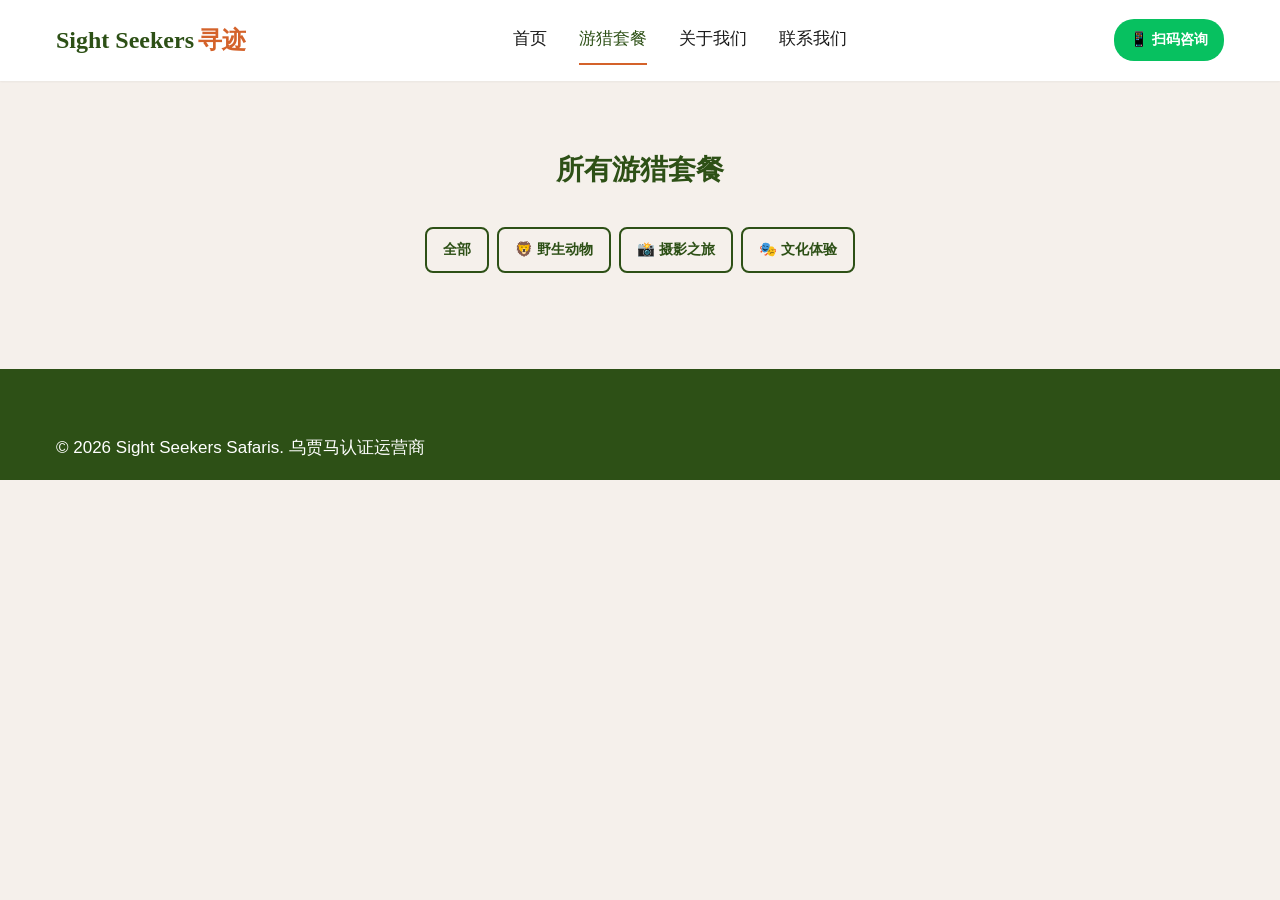
<file: packages.html>
<!DOCTYPE html>
<html lang="zh-CN">
<head>
  <meta charset="UTF-8" />
  <meta name="viewport" content="width=device-width, initial-scale=1.0" />
  <meta name="keywords" content="肯尼亚游猎套餐,马赛马拉,安博塞利,桑布鲁,价格" />
  <meta name="description" content="浏览所有肯尼亚游猎套餐。支持微信支付，中文服务，乌贾马认证。" />
  <title>游猎套餐 | 寻迹游猎</title>
  <link rel="stylesheet" href="/css/main.css" />
  <link rel="stylesheet" href="/css/china.css" />
</head>
<body class="font-chinese bg-neutral-light text-neutral-dark">

  <!-- Reuse header from index.html (simplified for brevity) -->
  <header class="site-header">
    <div class="container header-inner">
      <a href="/" class="logo"><span class="logo-text">Sight Seekers<span class="logo-cn">寻迹</span></span></a>
      <nav class="main-nav">
        <a href="/">首页</a>
        <a href="/packages.html" class="active">游猎套餐</a>
        <a href="/about.html">关于我们</a>
        <a href="/contact.html">联系我们</a>
      </nav>
      <button class="wechat-cta" id="wechatBtn">📱 扫码咨询</button>
    </div>
  </header>

  <main class="container section">
    <h1 class="section-title">所有游猎套餐</h1>
    
    <!-- Filter Tabs -->
    <div class="filters" style="display:flex;gap:0.5rem;flex-wrap:wrap;justify-content:center;margin-bottom:2rem;">
      <button class="btn btn-sm btn-outline active" data-filter="all">全部</button>
      <button class="btn btn-sm btn-outline" data-filter="wildlife">🦁 野生动物</button>
      <button class="btn btn-sm btn-outline" data-filter="photography">📸 摄影之旅</button>
      <button class="btn btn-sm btn-outline" data-filter="cultural">🎭 文化体验</button>
    </div>
    
    <!-- Packages Grid (same cards as index.html) -->
    <div class="packages-grid" id="packagesGrid">
      <!-- Package cards would be duplicated here or loaded via JS -->
      <!-- For static site, duplicate the card HTML from index.html -->
    </div>
  </main>

  <!-- Reuse footer from index.html -->
  <footer class="site-footer">
    <div class="container">
      <p>&copy; 2026 Sight Seekers Safaris. 乌贾马认证运营商</p>
    </div>
  </footer>

  <script src="/js/i18n.js"></script>
  <script src="/js/currency.js"></script>
  <script src="/js/wechat.js"></script>
  <script src="/js/app.js"></script>
  
  <script>
    // Simple filter functionality
    document.querySelectorAll('.filters button').forEach(btn => {
      btn.addEventListener('click', () => {
        document.querySelectorAll('.filters button').forEach(b => b.classList.remove('active'));
        btn.classList.add('active');
        const filter = btn.dataset.filter;
        // In production, filter the grid items
        console.log('Filter:', filter);
      });
    });
  </script>
</body>
</html>
</file>
<file: css/main.css>
/* ===== CSS Variables ===== */
:root {
  /* Colors - Ujamaa Palette */
  --color-primary: #2D5016;
  --color-secondary: #D4622A;
  --color-accent: #C9A227;
  --color-neutral-dark: #1A1A1A;
  --color-neutral-light: #F5F0EB;
  --color-success: #16A34A;
  --color-error: #DC2626;
  
  /* Typography - Chinese Optimized */
  --font-chinese: "PingFang SC", "Microsoft YaHei", "Noto Sans SC", system-ui, sans-serif;
  --font-english: "Inter", "Source Sans Pro", system-ui, sans-serif;
  --font-heading: "Noto Serif SC", "ZCOOL XiaoWei", serif;
  
  --font-size-base: 16px;
  --font-size-base-chinese: 17px;
  --line-height-chinese: 1.8;
  
  /* Spacing */
  --container-max: 1200px;
  --spacing-sm: 0.5rem;
  --spacing-md: 1rem;
  --spacing-lg: 2rem;
  --spacing-xl: 4rem;
  
  /* Shadows & Borders */
  --shadow-sm: 0 1px 2px rgba(0,0,0,0.05);
  --shadow-md: 0 4px 6px -1px rgba(0,0,0,0.1);
  --shadow-lg: 0 10px 15px -3px rgba(0,0,0,0.1);
  --border-radius: 8px;
  
  /* Transitions */
  --transition-fast: 150ms ease;
  --transition-normal: 300ms ease;
}

/* ===== Base Reset ===== */
*, *::before, *::after { box-sizing: border-box; margin: 0; padding: 0; }
html { scroll-behavior: smooth; }
body {
  font-family: var(--font-chinese);
  font-size: var(--font-size-base-chinese);
  line-height: var(--line-height-chinese);
  color: var(--color-neutral-dark);
  background: var(--color-neutral-light);
  -webkit-font-smoothing: antialiased;
  text-rendering: optimizeLegibility;
}
img { max-width: 100%; height: auto; display: block; }
a { color: inherit; text-decoration: none; }
button { font: inherit; cursor: pointer; border: none; background: none; }

/* ===== Utilities ===== */
.container {
  width: 100%;
  max-width: var(--container-max);
  margin: 0 auto;
  padding: 0 var(--spacing-md);
}
.section { padding: var(--spacing-xl) 0; }
.section-title {
  font-family: var(--font-heading);
  font-size: 1.75rem;
  font-weight: 700;
  color: var(--color-primary);
  margin-bottom: var(--spacing-lg);
  text-align: center;
}
.btn {
  display: inline-flex;
  align-items: center;
  justify-content: center;
  padding: 0.75rem 1.5rem;
  border-radius: var(--border-radius);
  font-weight: 600;
  cursor: pointer;
  transition: all var(--transition-fast);
  border: 2px solid transparent;
  min-height: 48px;
}
.btn-primary {
  background: var(--color-primary);
  color: white;
}
.btn-primary:hover {
  background: #234012;
  transform: translateY(-1px);
  box-shadow: var(--shadow-md);
}
.btn-outline {
  background: transparent;
  border-color: var(--color-primary);
  color: var(--color-primary);
}
.btn-outline:hover {
  background: var(--color-primary);
  color: white;
}
.btn-sm { padding: 0.5rem 1rem; min-height: 40px; font-size: 0.9rem; }

/* ===== Header ===== */
.site-header {
  position: sticky;
  top: 0;
  z-index: 100;
  background: white;
  box-shadow: var(--shadow-sm);
  padding: var(--spacing-md) 0;
}
.header-inner {
  display: flex;
  align-items: center;
  justify-content: space-between;
  gap: var(--spacing-md);
}
.logo-text {
  font-family: var(--font-heading);
  font-size: 1.5rem;
  font-weight: 700;
  color: var(--color-primary);
}
.logo-cn {
  font-family: var(--font-chinese);
  margin-left: 0.25rem;
  color: var(--color-secondary);
}
.logo-white { color: white; }
.logo-white .logo-cn { color: var(--color-accent); }

.menu-toggle {
  display: block;
  width: 40px;
  height: 40px;
  position: relative;
}
.hamburger, .hamburger::before, .hamburger::after {
  content: '';
  position: absolute;
  width: 24px;
  height: 2px;
  background: var(--color-neutral-dark);
  left: 8px;
  transition: var(--transition-fast);
}
.hamburger { top: 19px; }
.hamburger::before { top: -8px; }
.hamburger::after { top: 8px; }

.main-nav {
  display: none;
  gap: var(--spacing-lg);
}
.main-nav a {
  color: var(--color-neutral-dark);
  font-weight: 500;
  padding: var(--spacing-sm) 0;
  border-bottom: 2px solid transparent;
  transition: border-color var(--transition-fast);
}
.main-nav a:hover, .main-nav a.active {
  border-color: var(--color-secondary);
  color: var(--color-primary);
}

.wechat-cta {
  display: flex;
  align-items: center;
  gap: 0.5rem;
  padding: 0.5rem 1rem;
  background: #07C160;
  color: white;
  border-radius: 20px;
  font-weight: 600;
  font-size: 0.9rem;
  transition: transform var(--transition-fast);
}
.wechat-cta:hover { transform: translateY(-1px); }
.wechat-icon { width: 18px; height: 18px; }

/* ===== Language Switcher ===== */
.lang-switcher {
  position: fixed;
  top: var(--spacing-md);
  right: var(--spacing-md);
  z-index: 200;
}
.lang-btn {
  display: flex;
  align-items: center;
  gap: 0.25rem;
  padding: 0.5rem 0.75rem;
  background: white;
  border: 1px solid #ddd;
  border-radius: 20px;
  font-size: 0.875rem;
  box-shadow: var(--shadow-sm);
}
.lang-dropdown {
  position: absolute;
  top: 100%;
  right: 0;
  margin-top: 0.5rem;
  background: white;
  border-radius: var(--border-radius);
  box-shadow: var(--shadow-lg);
  min-width: 160px;
  display: none;
  flex-direction: column;
  overflow: hidden;
}
.lang-switcher:hover .lang-dropdown,
.lang-btn[aria-expanded="true"] + .lang-dropdown {
  display: flex;
}
.lang-dropdown a {
  display: flex;
  align-items: center;
  gap: 0.5rem;
  padding: 0.75rem 1rem;
  color: var(--color-neutral-dark);
  transition: background var(--transition-fast);
}
.lang-dropdown a:hover,
.lang-dropdown a.active {
  background: var(--color-neutral-light);
  color: var(--color-primary);
  font-weight: 600;
}
.flag { font-size: 1.1em; }
.arrow { font-size: 0.7em; transition: transform var(--transition-fast); }
.lang-btn[aria-expanded="true"] .arrow { transform: rotate(180deg); }

/* ===== Hero ===== */
.hero {
  position: relative;
  min-height: 85vh;
  display: flex;
  align-items: center;
  justify-content: center;
  text-align: center;
  color: white;
  background-size: cover;
  background-position: center;
  padding: var(--spacing-xl) 0;
}
.hero-content {
  max-width: 700px;
  padding: var(--spacing-lg);
  background: rgba(0,0,0,0.3);
  border-radius: var(--border-radius);
}
.hero-title {
  font-family: var(--font-heading);
  font-size: 2.5rem;
  font-weight: 700;
  margin-bottom: var(--spacing-md);
  line-height: 1.3;
}
.hero-subtitle {
  font-size: 1.125rem;
  margin-bottom: var(--spacing-lg);
  opacity: 0.95;
}
.trust-bar {
  display: flex;
  flex-wrap: wrap;
  justify-content: center;
  gap: var(--spacing-md);
  margin-bottom: var(--spacing-lg);
  font-size: 0.9rem;
}
.trust-bar span {
  display: flex;
  align-items: center;
  gap: 0.25rem;
}
.hero-ctas {
  display: flex;
  gap: var(--spacing-md);
  justify-content: center;
  flex-wrap: wrap;
}

/* ===== China Features ===== */
.features-grid {
  display: grid;
  grid-template-columns: repeat(2, 1fr);
  gap: var(--spacing-md);
}
.feature-card {
  background: white;
  padding: var(--spacing-lg);
  border-radius: var(--border-radius);
  text-align: center;
  box-shadow: var(--shadow-sm);
  transition: transform var(--transition-fast), box-shadow var(--transition-fast);
}
.feature-card:hover {
  transform: translateY(-2px);
  box-shadow: var(--shadow-md);
}
.feature-icon { font-size: 2rem; margin-bottom: var(--spacing-sm); }
.feature-card h3 {
  font-size: 1.1rem;
  margin-bottom: var(--spacing-sm);
  color: var(--color-primary);
}
.feature-card p { font-size: 0.9rem; color: #666; }

/* ===== Packages ===== */
.packages-grid {
  display: grid;
  grid-template-columns: repeat(auto-fill, minmax(280px, 1fr));
  gap: var(--spacing-lg);
}
.package-card {
  background: white;
  border-radius: var(--border-radius);
  overflow: hidden;
  box-shadow: var(--shadow-sm);
  transition: transform var(--transition-fast), box-shadow var(--transition-fast);
}
.package-card:hover {
  transform: translateY(-4px);
  box-shadow: var(--shadow-lg);
}
.package-card.featured {
  border: 2px solid var(--color-accent);
}
.package-image {
  position: relative;
  aspect-ratio: 16/9;
  overflow: hidden;
}
.package-image img {
  width: 100%;
  height: 100%;
  object-fit: cover;
  transition: transform var(--transition-normal);
}
.package-card:hover .package-image img { transform: scale(1.05); }
.badge {
  position: absolute;
  top: var(--spacing-sm);
  padding: 0.25rem 0.5rem;
  border-radius: 4px;
  font-size: 0.75rem;
  font-weight: 600;
  color: white;
}
.featured-badge { left: var(--spacing-sm); background: var(--color-accent); }
.wildlife-badge { right: var(--spacing-sm); background: var(--color-primary); }
.photography-badge { right: var(--spacing-sm); background: var(--color-secondary); }
.cultural-badge { right: var(--spacing-sm); background: #7C3AED; }
.package-content { padding: var(--spacing-md); }
.package-title {
  font-size: 1.25rem;
  font-weight: 700;
  margin-bottom: 0.25rem;
  color: var(--color-neutral-dark);
}
.package-subtitle { font-size: 0.9rem; color: #666; margin-bottom: var(--spacing-sm); }
.package-meta {
  display: flex;
  gap: var(--spacing-md);
  font-size: 0.875rem;
  color: #555;
  margin-bottom: var(--spacing-sm);
}
.package-price { margin: var(--spacing-sm) 0; }
.price-cny {
  display: block;
  font-size: 1.5rem;
  font-weight: 700;
  color: var(--color-primary);
}
.price-usd { display: block; font-size: 0.9rem; color: #666; }
.rate-note { display: block; font-size: 0.75rem; color: #999; margin-top: 0.25rem; }
.ujamaa-badge {
  display: inline-flex;
  align-items: center;
  gap: 0.25rem;
  padding: 0.25rem 0.5rem;
  background: #FEF3C7;
  color: #92400E;
  border-radius: 4px;
  font-size: 0.8rem;
  margin: var(--spacing-sm) 0;
}
.package-actions {
  display: flex;
  gap: var(--spacing-sm);
  margin-top: var(--spacing-md);
}

/* ===== Ujamaa Section ===== */
.ujamaa-grid {
  display: grid;
  grid-template-columns: 1fr;
  gap: var(--spacing-xl);
  align-items: center;
}
.ujamaa-subtitle {
  font-size: 1.1rem;
  color: #555;
  margin-bottom: var(--spacing-lg);
  text-align: center;
}
.impact-dashboard {
  display: grid;
  grid-template-columns: repeat(2, 1fr);
  gap: var(--spacing-md);
  margin: var(--spacing-lg) 0;
}
.impact-item {
  text-align: center;
  padding: var(--spacing-md);
  background: white;
  border-radius: var(--border-radius);
  box-shadow: var(--shadow-sm);
}
.impact-number {
  display: block;
  font-size: 1.75rem;
  font-weight: 700;
  color: var(--color-secondary);
  margin-bottom: 0.25rem;
}
.impact-label { font-size: 0.875rem; color: #666; }
.ujamaa-visual {
  position: relative;
  border-radius: var(--border-radius);
  overflow: hidden;
  box-shadow: var(--shadow-lg);
}
.ujamaa-visual img { width: 100%; height: auto; display: block; }
.ujamaa-overlay {
  position: absolute;
  bottom: 0;
  left: 0;
  right: 0;
  padding: var(--spacing-md);
  background: linear-gradient(transparent, rgba(0,0,0,0.8));
  color: white;
  font-weight: 500;
}

/* ===== WeChat Modal ===== */
.modal {
  position: fixed;
  inset: 0;
  background: rgba(0,0,0,0.6);
  display: flex;
  align-items: center;
  justify-content: center;
  z-index: 1000;
  opacity: 0;
  visibility: hidden;
  transition: all var(--transition-normal);
}
.modal[aria-hidden="false"] { opacity: 1; visibility: visible; }
.modal-content {
  background: white;
  padding: var(--spacing-lg);
  border-radius: var(--border-radius);
  max-width: 400px;
  width: 90%;
  text-align: center;
  position: relative;
}
.modal-close {
  position: absolute;
  top: var(--spacing-sm);
  right: var(--spacing-sm);
  font-size: 1.5rem;
  color: #666;
}
.modal-instructions {
  margin: var(--spacing-lg) 0;
  text-align: left;
  line-height: 1.6;
}
.qr-container { margin: var(--spacing-md) 0; }
.qr-code {
  width: 200px;
  height: 200px;
  border: 4px solid var(--color-primary);
  border-radius: var(--border-radius);
}
.wechat-id {
  display: flex;
  align-items: center;
  justify-content: center;
  gap: var(--spacing-sm);
  margin-top: var(--spacing-md);
  font-size: 0.9rem;
}
.copy-btn {
  background: var(--color-primary);
  color: white;
  padding: 0.25rem 0.5rem;
  border-radius: 4px;
  font-size: 0.8rem;
}

/* ===== Footer ===== */
.site-footer {
  background: var(--color-primary);
  color: white;
  padding: var(--spacing-xl) 0 var(--spacing-md);
}
.footer-grid {
  display: grid;
  grid-template-columns: repeat(auto-fit, minmax(200px, 1fr));
  gap: var(--spacing-lg);
  margin-bottom: var(--spacing-lg);
}
.footer-brand p { font-size: 0.9rem; opacity: 0.9; margin-bottom: var(--spacing-md); }
.payment-methods { display: flex; flex-wrap: wrap; gap: var(--spacing-sm); }
.payment-badge {
  background: rgba(255,255,255,0.15);
  padding: 0.25rem 0.5rem;
  border-radius: 4px;
  font-size: 0.8rem;
}
.footer-links h4, .footer-contact h4 {
  font-size: 1.1rem;
  margin-bottom: var(--spacing-md);
}
.footer-links ul { list-style: none; }
.footer-links li { margin-bottom: var(--spacing-sm); }
.footer-links a { color: white; opacity: 0.9; transition: opacity var(--transition-fast); }
.footer-links a:hover { opacity: 1; }
.footer-contact p { font-size: 0.9rem; margin-bottom: var(--spacing-sm); opacity: 0.9; }
.footer-bottom {
  text-align: center;
  padding-top: var(--spacing-md);
  border-top: 1px solid rgba(255,255,255,0.2);
  font-size: 0.85rem;
  opacity: 0.8;
}
.footer-bottom a { color: white; }

/* ===== Responsive ===== */
@media (min-width: 640px) {
  .features-grid { grid-template-columns: repeat(3, 1fr); }
  .impact-dashboard { grid-template-columns: repeat(4, 1fr); }
}

@media (min-width: 1024px) {
  .menu-toggle { display: none; }
  .main-nav { display: flex; }
  .hero-title { font-size: 3.5rem; }
  .hero-subtitle { font-size: 1.25rem; }
  .features-grid { grid-template-columns: repeat(6, 1fr); }
  .ujamaa-grid { grid-template-columns: 1fr 1fr; }
  .package-actions { flex-direction: row; }
}

@media (max-width: 639px) {
  .btn { min-height: 52px; }
  .package-actions { flex-direction: column; }
  .package-actions .btn { width: 100%; }
}
</file>
<file: css/china.css>
/* ===== CJK Typography & Readability ===== */
.font-chinese {
  font-family: "PingFang SC", "Microsoft YaHei", "Noto Sans SC", "Heiti SC", sans-serif;
}

/* Chinese requires +15% font size & 1.8 line-height for CJK clarity */
html[lang="zh-CN"] body,
html[lang="zh-CN"] p,
html[lang="zh-CN"] li,
html[lang="zh-CN"] .hero-subtitle {
  font-size: 17px;
  line-height: 1.8;
  text-rendering: optimizeLegibility;
}

/* ===== Mobile Sticky WeChat CTA ===== */
.wechat-float {
  position: fixed;
  bottom: 20px;
  right: 20px;
  z-index: 90;
  background: #07C160;
  color: white;
  padding: 12px 16px;
  border-radius: 28px;
  display: flex;
  align-items: center;
  gap: 8px;
  box-shadow: 0 6px 16px rgba(7, 193, 96, 0.4);
  font-weight: 600;
  font-size: 15px;
  transition: transform 0.2s ease;
}
.wechat-float:hover { transform: translateY(-2px); }
.wechat-float svg { width: 20px; height: 20px; }

@media (min-width: 1024px) {
  .wechat-float { display: none; } /* Use header CTA on desktop */
}

/* ===== Promotional Accents (Red/Gold for China) ===== */
.promo-badge {
  background: linear-gradient(135deg, #C9A227 0%, #D4622A 100%);
  color: white;
  padding: 4px 12px;
  border-radius: 20px;
  font-weight: 700;
  font-size: 13px;
  display: inline-flex;
  align-items: center;
  gap: 4px;
}

/* ===== Pricing Psychology ===== */
.price-cny {
  color: #2D5016;
  font-weight: 800;
}
/* Optional: subtle highlight for lucky number 8 */
.price-cny[data-lucky="true"] {
  text-shadow: 0 0 8px rgba(201, 162, 39, 0.3);
}

/* ===== Dark Mode (OLED Mobile Optimization) ===== */
@media (prefers-color-scheme: dark) {
  :root {
    --color-neutral-dark: #F5F5F5;
    --color-neutral-light: #0A0A0A;
  }
  body { background: #050505; color: #f5f5f5; }
  .site-header, .package-card, .feature-card, .modal-content { background: #141414; }
  .main-nav a { color: #f5f5f5; }
  .price-cny { color: #4ADE80; }
  .feature-card { border: 1px solid #2a2a2a; }
}

/* ===== Print Optimization ===== */
@media print {
  .no-print, .wechat-cta, .wechat-float, .lang-switcher { display: none !important; }
  body { font-size: 12pt; line-height: 1.5; }
  a { text-decoration: underline; }
}
</file>
